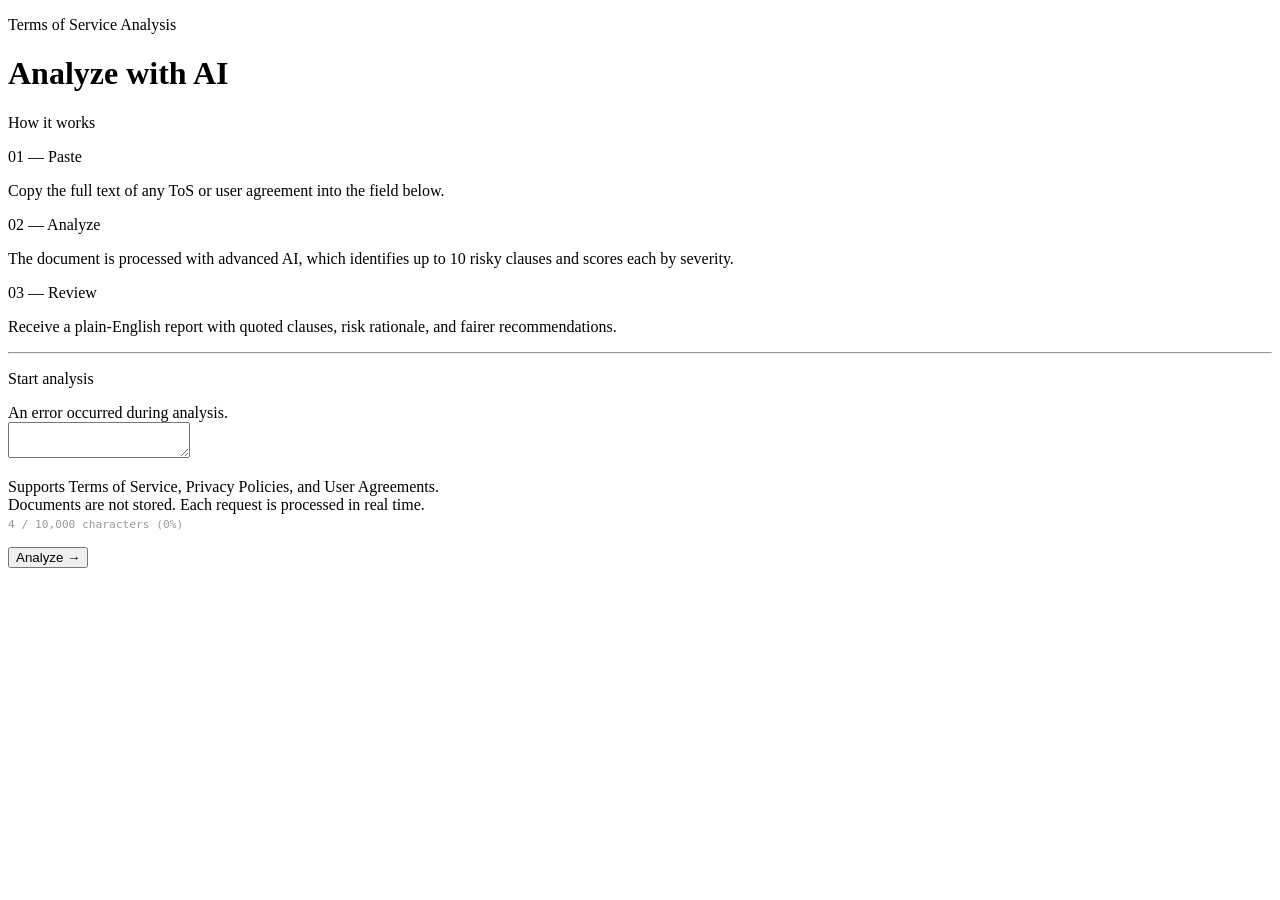
<file: src/main/resources/templates/index.html>
<!DOCTYPE html>
<html xmlns:th="http://www.thymeleaf.org"
      th:replace="~{fragments/layout :: page('Analyze Terms of Service', ~{::main-content})}"
      lang="en">
<head>
  <title>Analyze Terms of Service · ToS Analyzer</title>
</head>
<body>

<th:block th:fragment="main-content">
<div class="container">

  <div class="form-header">
    <div class="form-header-left">
      <p class="page-eyebrow">Terms of Service Analysis</p>
      <h1 class="page-title">Analyze with AI</h1>
      
    </div>
  </div>


  <p class="section-label">How it works</p>

  <div class="feature-grid">
    <div class="feature-step">
      <p class="feature-step-label">01 — Paste</p>
      <p class="feature-step-text">
        Copy the full text of any ToS or user agreement into the field below.
      </p>
    </div>

    <div class="feature-step">
      <p class="feature-step-label">02 — Analyze</p>
      <p class="feature-step-text">
        The document is processed with advanced AI, which identifies up to 10 risky clauses and scores each by severity.
      </p>
    </div>

    <div class="feature-step">
      <p class="feature-step-label">03 — Review</p>
      <p class="feature-step-text">
        Receive a plain-English report with quoted clauses, risk rationale, and fairer recommendations.
      </p>
    </div>
  </div>

  <hr class="section-rule"/>
  <p class="section-label">Start analysis</p>

  <div class="error-banner"
       th:if="${error != null}"
       th:text="${error}">
    An error occurred during analysis.
  </div>

  <form id="analyzeForm"
        th:action="@{/analyze}"
        method="post"
        onsubmit="showLoader()">

    <textarea
        id="tosText"
        name="text"
        class="tos-textarea"
        maxlength="10000"
        required
        spellcheck="false"
        autocorrect="off"
        autocapitalize="off"
        placeholder="Paste the full text of any Terms of Service, Privacy Policy, or User Agreement here…"
        aria-label="Terms of Service text input"
        th:text="${text}">
    </textarea>

    <div class="form-footer">
      <p class="form-hint">
        Supports Terms of Service, Privacy Policies, and User Agreements.<br/>
        Documents are not stored. Each request is processed in real time.
      </p>
      <button type="submit"
              id="submitBtn"
              class="btn-primary"
              aria-label="Run analysis">
        Analyze →
      </button>
    </div>

  </form>

</div>
</th:block>

<script>
  const textarea = document.getElementById('tosText');
  const hint = document.querySelector('.form-hint');
  const counter = document.createElement('span');
  counter.style.cssText = 'display:block; margin-top:4px; font-family:monospace; font-size:0.7rem;';

  function updateCounter() {
    const len = textarea.value.length;
    const pct = Math.round((len / 10000) * 100);
    counter.textContent = `${len.toLocaleString()} / 10,000 characters (${pct}%)`;
    counter.style.color = len > 9000 ? '#b91c1c' : len > 8000 ? '#92400e' : '#999';
  }

  hint.appendChild(counter);
  textarea.addEventListener('input', updateCounter);
  updateCounter();
</script>

</body>
</html>
</file>
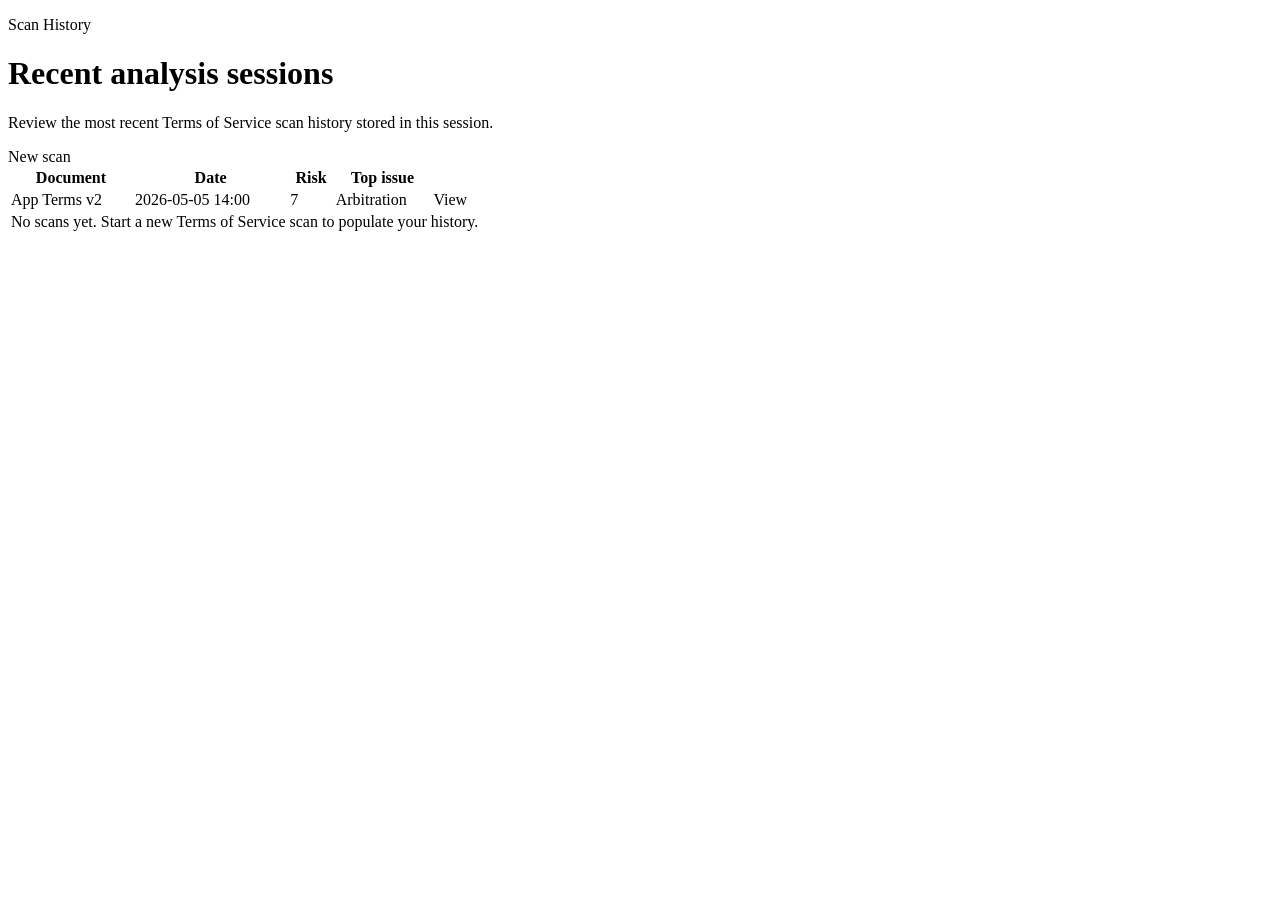
<file: src/main/resources/templates/history.html>
<!DOCTYPE html>
<html xmlns:th="http://www.thymeleaf.org"
      th:replace="~{fragments/layout :: page('Scan History', ~{::main-content})}"
      lang="en">
<head>
  <title>Scan History · ToS Analyzer</title>
</head>
<body>

<th:block th:fragment="main-content">
<div class="container">

  <div class="form-header">
    <div class="form-header-left">
      <p class="page-eyebrow">Scan History</p>
      <h1 class="page-title">Recent analysis sessions</h1>
      <p class="page-subtitle">Review the most recent Terms of Service scan history stored in this session.</p>
    </div>
    <div class="form-meta">
      <a th:href="@{/}" class="btn-secondary">New scan</a>
    </div>
  </div>

  <table class="history-table">
    <thead>
      <tr>
        <th>Document</th>
        <th>Date</th>
        <th>Risk</th>
        <th>Top issue</th>
        <th></th>
      </tr>
    </thead>
    <tbody>
      <tr th:each="scan : ${scans}">
        <td th:text="${scan.title}">App Terms v2</td>
        <td th:text="${scan.scannedAt}">2026-05-05 14:00</td>
        <td>
          <span class="risk-chip"
                th:classappend="${scan.riskScore} >= 7 ? ' badge-CRITICAL' : (${scan.riskScore} >= 4 ? ' badge-HIGH' : ' badge-LOW')"
                th:text="${scan.riskScore}">7</span>
        </td>
        <td th:text="${scan.topIssue}">Arbitration</td>
        <td>
          <a th:href="@{/scan/{id}(id=${scan.id})}" class="btn-secondary">View</a>
        </td>
      </tr>
      <tr th:if="${#lists.isEmpty(scans)}">
        <td colspan="5" class="form-hint">No scans yet. Start a new Terms of Service scan to populate your history.</td>
      </tr>
    </tbody>
  </table>

</div>
</th:block>

</body>
</html>
</file>
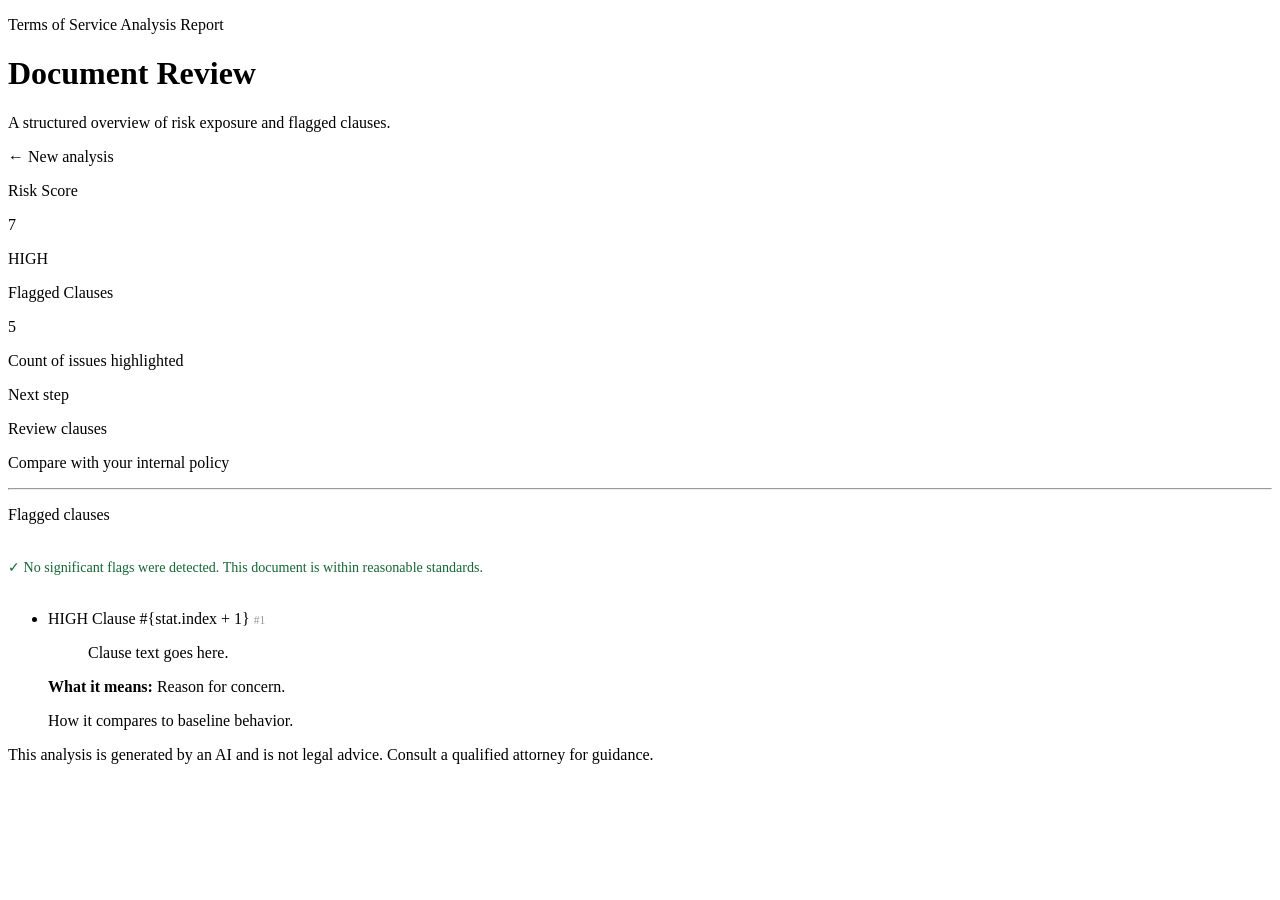
<file: src/main/resources/templates/results.html>
<!DOCTYPE html>
<html xmlns:th="http://www.thymeleaf.org"
      th:replace="~{fragments/layout :: page('Analysis Report', ~{::main-content})}"
      lang="en">
<head>
  <title>Analysis Report · ToS Analyzer</title>
</head>
<body>

<th:block th:fragment="main-content">
<div class="container">

  <div class="form-header">
    <div class="form-header-left">
      <p class="page-eyebrow">Terms of Service Analysis Report</p>
      <h1 class="page-title">Document Review</h1>
      <p class="page-subtitle">A structured overview of risk exposure and flagged clauses.</p>
    </div>
    <div class="form-meta">
      <a th:href="@{/}" class="btn-secondary">← New analysis</a>
    </div>
  </div>

  <div class="summary-grid">
    <div class="summary-cell"
          th:classappend="${result.overallRiskScore} >= 7 ? ' highlight-danger' : (${result.overallRiskScore} >= 4 ? ' highlight-warning' : '')">
      <p class="summary-cell-label">Risk Score</p>
      <p class="summary-cell-value"
         th:classappend="${result.overallRiskScore} >= 7 ? ' danger' : (${result.overallRiskScore} >= 4 ? ' warning' : '')"
         th:text="${result.overallRiskScore}">7</p>
      <p class="summary-cell-sub"
         th:text="${result.overallRiskScore} >= 7 ? 'HIGH RISK' : (${result.overallRiskScore} >= 4 ? 'MODERATE RISK' : 'LOW RISK')">HIGH</p>
    </div>

    <div class="summary-cell">
      <p class="summary-cell-label">Flagged Clauses</p>
      <p class="summary-cell-value" th:text="${#lists.size(result.flaggedClauses)}">5</p>
      <p class="summary-cell-sub">Count of issues highlighted</p>
    </div>

    <div class="summary-cell">
      <p class="summary-cell-label">Next step</p>
      <p class="summary-cell-value">Review clauses</p>
      <p class="summary-cell-sub">Compare with your internal policy</p>
    </div>
  </div>

  <hr class="section-rule"/>
  <p class="section-label">Flagged clauses</p>

  <div th:if="${#lists.isEmpty(result.flaggedClauses)}"
       style="font-size:0.88rem; color:#555; line-height:1.6; padding:1rem 0; color:#166534;">
    ✓ No significant flags were detected. This document is within reasonable standards.
  </div>

  <ul class="flag-list" th:unless="${#lists.isEmpty(result.flaggedClauses)}">
    <li class="flag-item" th:each="clause, stat : ${result.flaggedClauses}">
      <div class="flag-header">
        <span class="badge" th:classappend="' badge-' + ${#strings.toUpperCase(clause.severity)}" th:text="${#strings.toUpperCase(clause.severity)}">HIGH</span>
        <span class="flag-category">Clause #{stat.index + 1}</span>
        <span style="font-size:0.72rem; color:#999; margin-left:auto;" th:text="'Issue #' + (${stat.index + 1})">#1</span>
      </div>
      <blockquote class="flag-clause" th:text="${clause.clauseText}">Clause text goes here.</blockquote>
      <p class="flag-plain"><strong>What it means:</strong> <span th:text="${clause.rationale}">Reason for concern.</span></p>
      <p class="flag-risk" th:text="${clause.comparisonToBaseline}">How it compares to baseline behavior.</p>
    </li>
  </ul>

  <p class="disclaimer" th:text="${result.disclaimer}">
    This analysis is generated by an AI and is not legal advice. Consult a qualified attorney for guidance.
  </p>

</div>
</th:block>

</body>
</html>
</file>
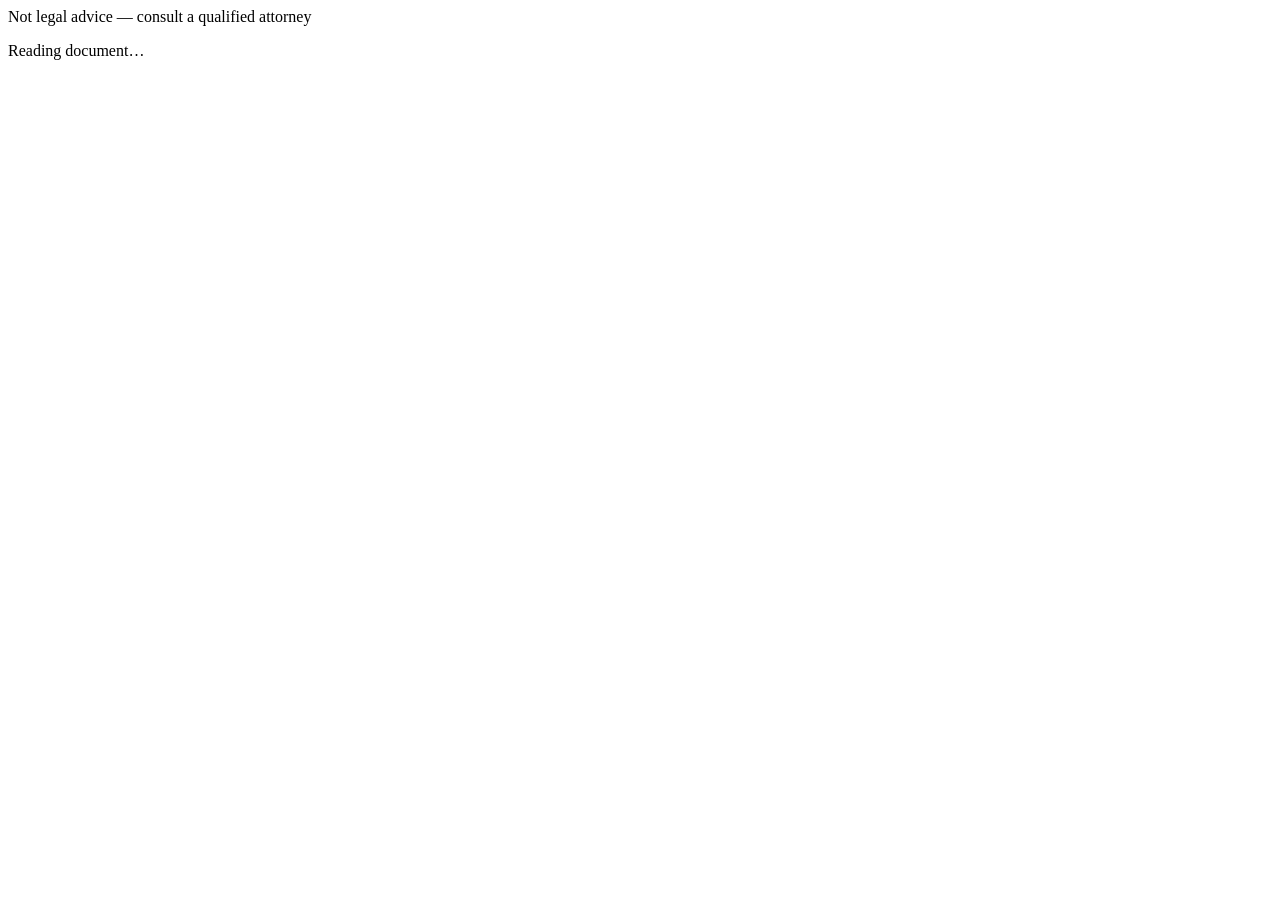
<file: src/main/resources/templates/fragments/layout.html>
<!DOCTYPE html>
<html xmlns:th="http://www.thymeleaf.org"
      lang="en">

<head th:fragment="head(pageTitle)">
  <meta charset="UTF-8"/>
  <meta name="viewport" content="width=device-width, initial-scale=1.0"/>
  <title th:text="${pageTitle} + ' · ToS Analyzer'">ToS Analyzer</title>
  <link rel="stylesheet" th:href="@{/css/counsel.css}"/>
</head>

<body>

<th:block th:fragment="page(pageTitle, content)">
  <!DOCTYPE html>
  <html lang="en">
  <head>
    <meta charset="UTF-8"/>
    <meta name="viewport" content="width=device-width, initial-scale=1.0"/>
    <title th:text="${pageTitle} + ' · ToS Analyzer'">ToS Analyzer</title>
    <link rel="stylesheet" th:href="@{/css/counsel.css}"/>
  </head>
  <body>

    <div class="page-shell">

      <!--<header class="site-header">
        <a href="/" class="wordmark">ToS Analyzer</a>
        <span class="tagline">AI-powered legal clause review</span>
      </header>-->

      <main>
        <th:block th:replace="${content}"/>
      </main>

      <footer class="site-footer">

        <span>Not legal advice — consult a qualified attorney</span>
      </footer>

    </div>

    <div class="loading-overlay" id="loadingOverlay" role="status" aria-live="polite">
      <div class="loading-spinner" aria-hidden="true"></div>
      <p class="loading-text" id="loadingText">Reading document…</p>
    </div>

    <script>
      function showLoader() {
        const textarea = document.getElementById('tosText');
        if (!textarea || !textarea.value.trim()) return;
        const submitBtn = document.getElementById('submitBtn');
        if (submitBtn) submitBtn.disabled = true;
        const loadingOverlay = document.getElementById('loadingOverlay');
        if (loadingOverlay) loadingOverlay.classList.add('active');
        const loadingText = document.getElementById('loadingText');
        const steps = [
          'Reading document…',
          'Identifying clauses…',
          'Scoring severity…',
          'Comparing to baseline…',
          'Generating report…'
        ];
        let i = 0;
        setInterval(() => {
          if (loadingText) loadingText.textContent = steps[Math.min(i, steps.length - 1)];
          i++;
        }, 2200);
      }
    </script>
  </body>
  </html>
</th:block>

</body>
</html>
</file>
